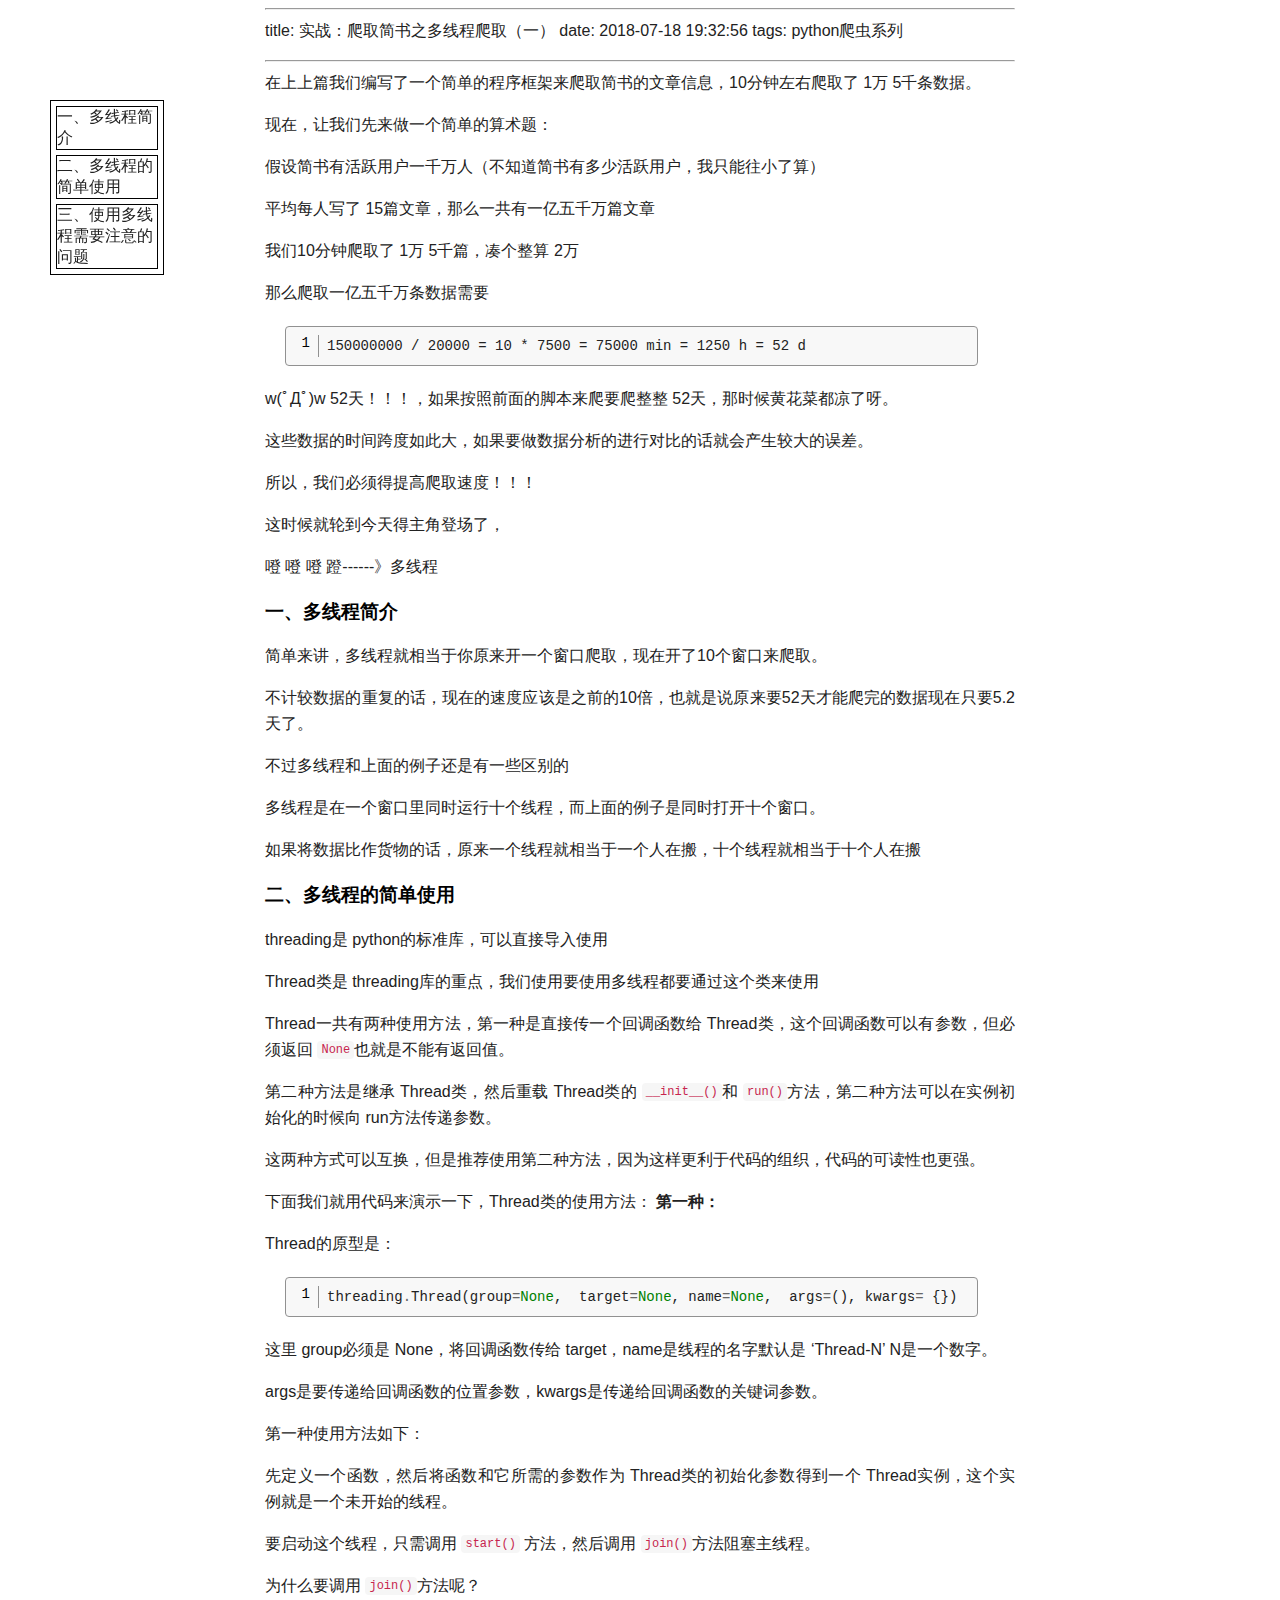
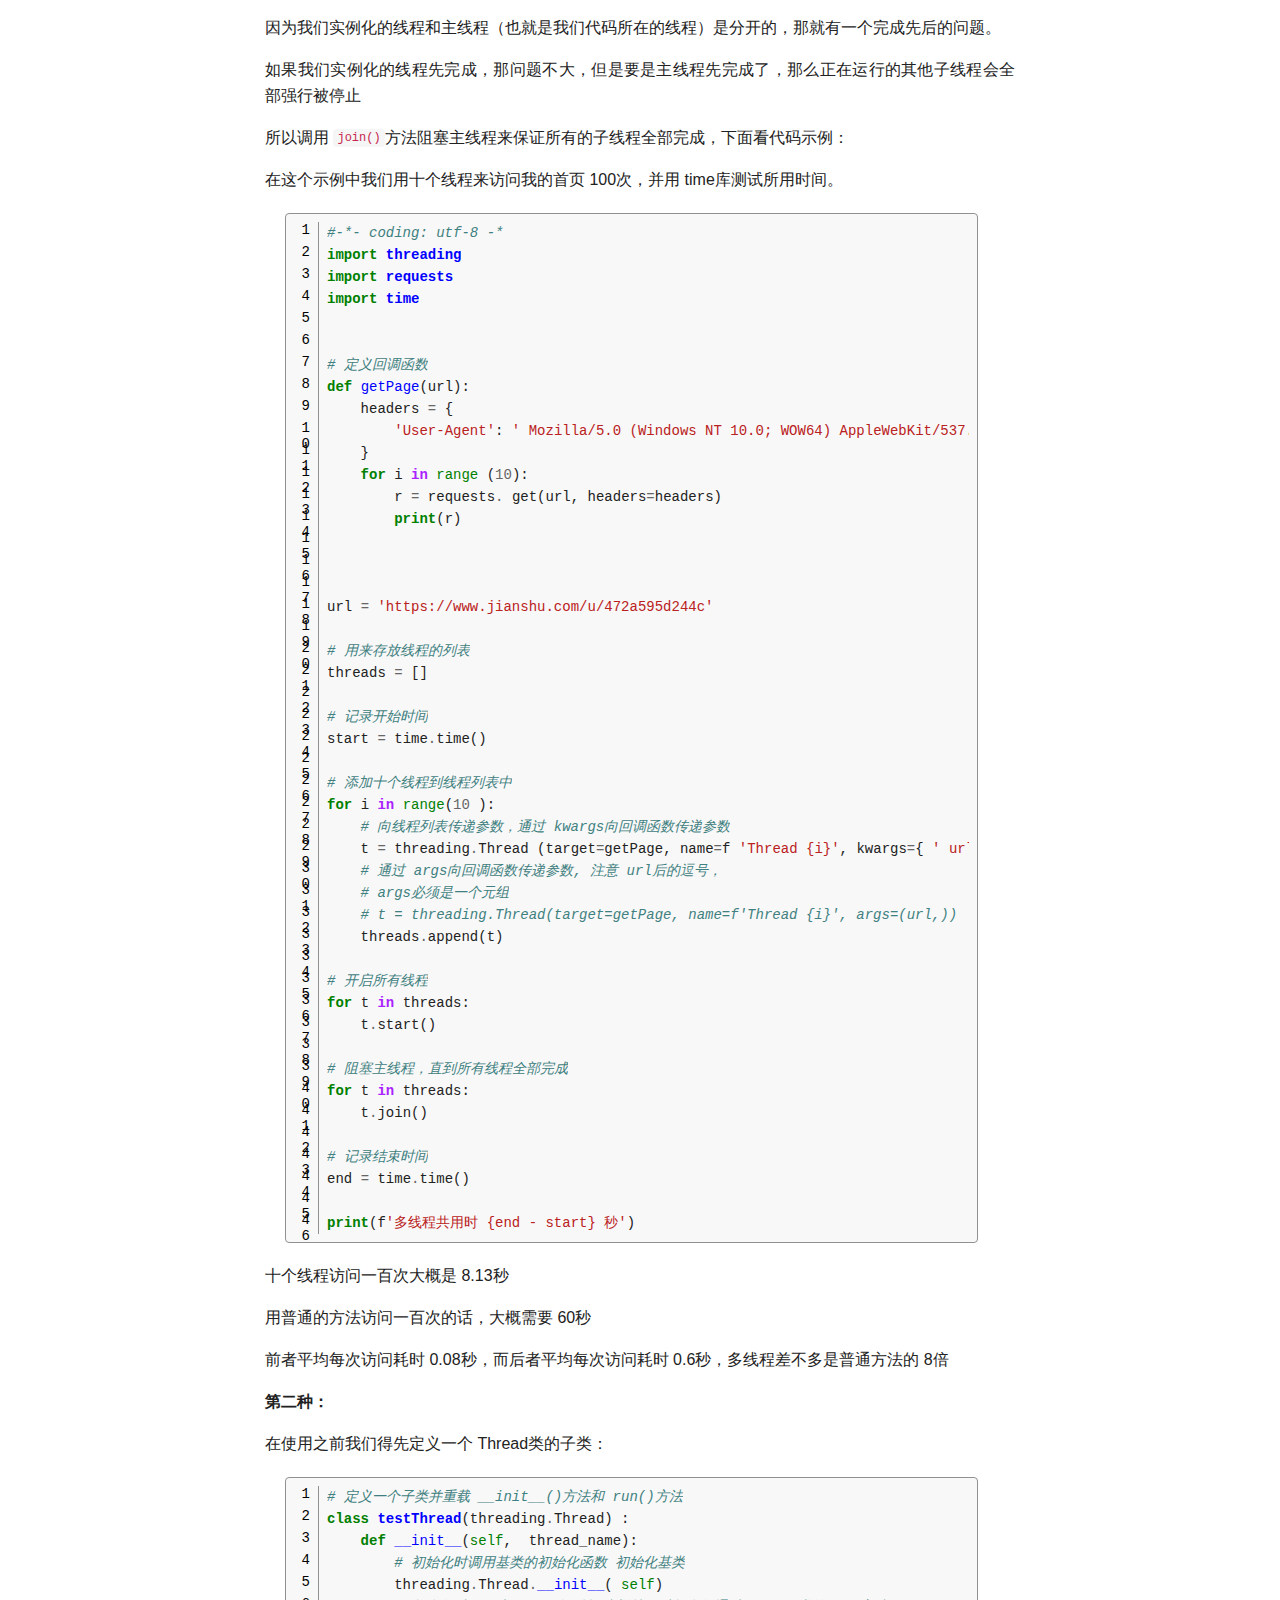
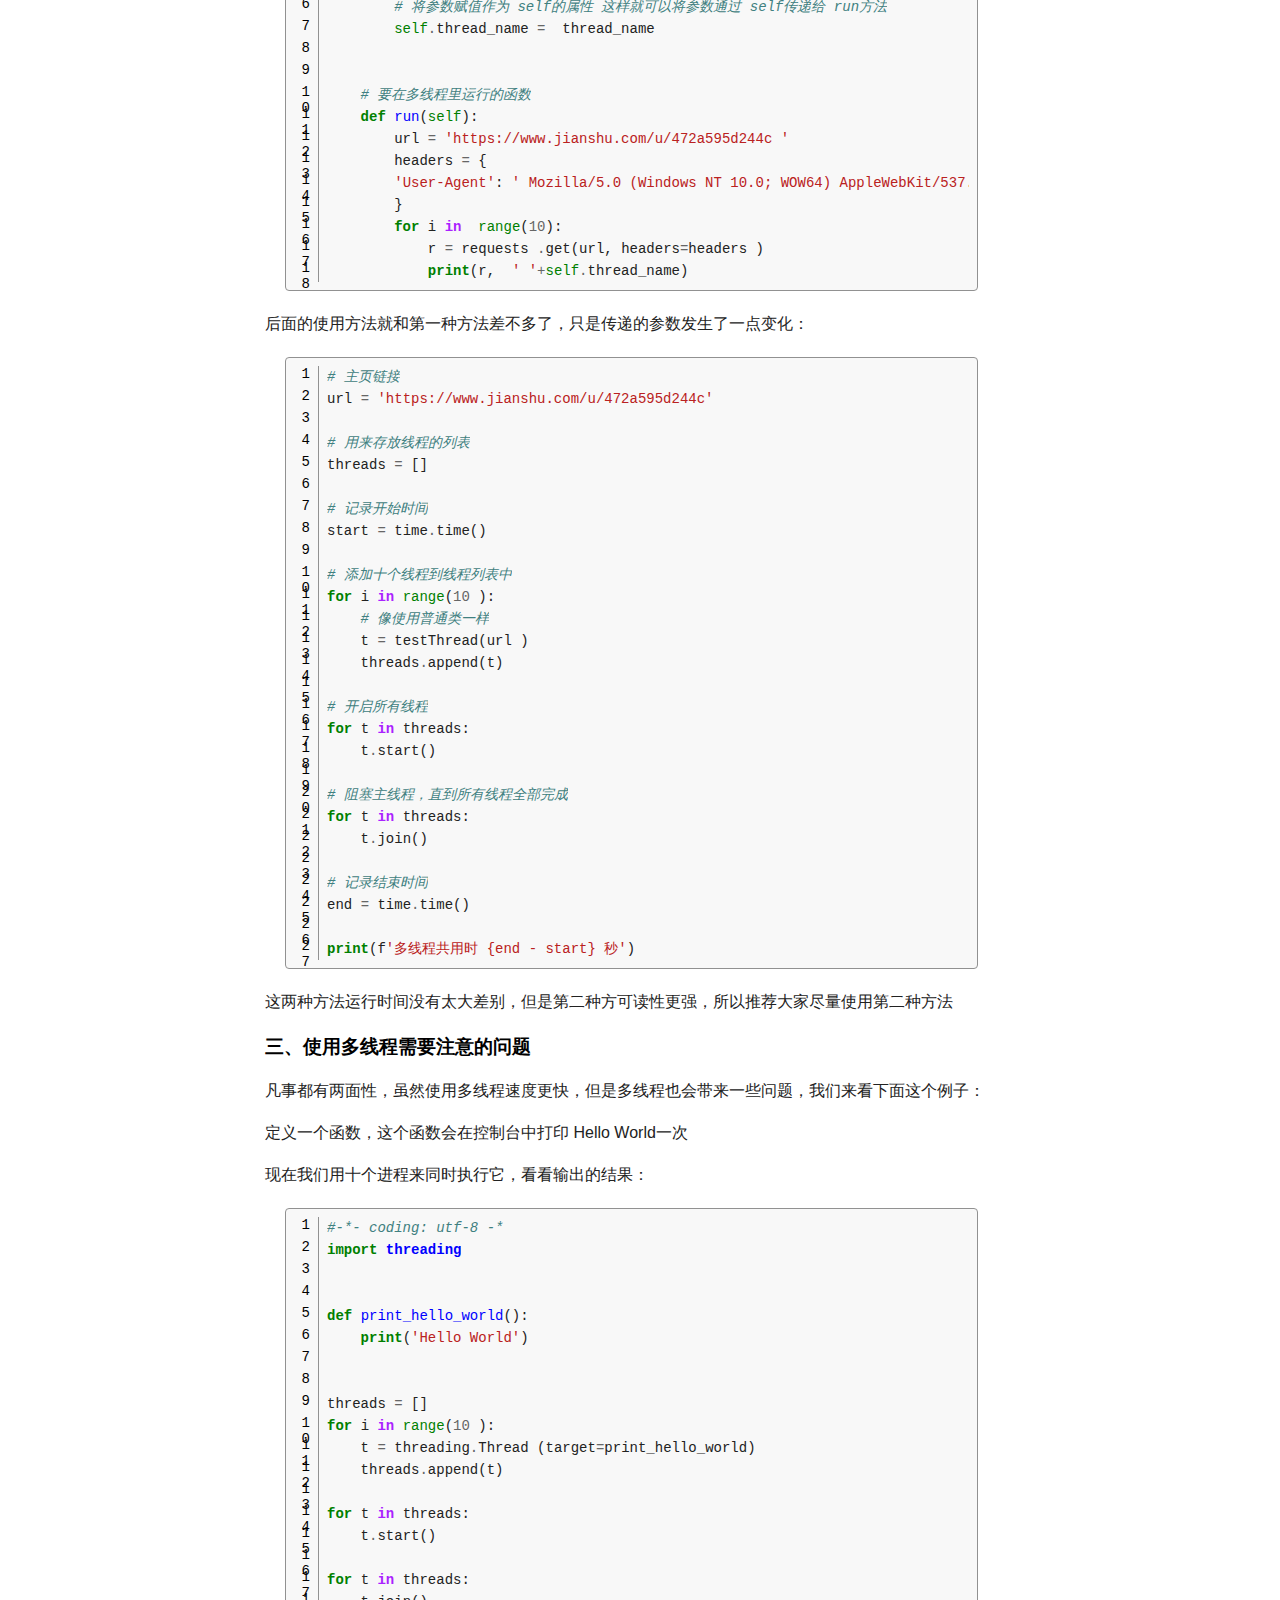
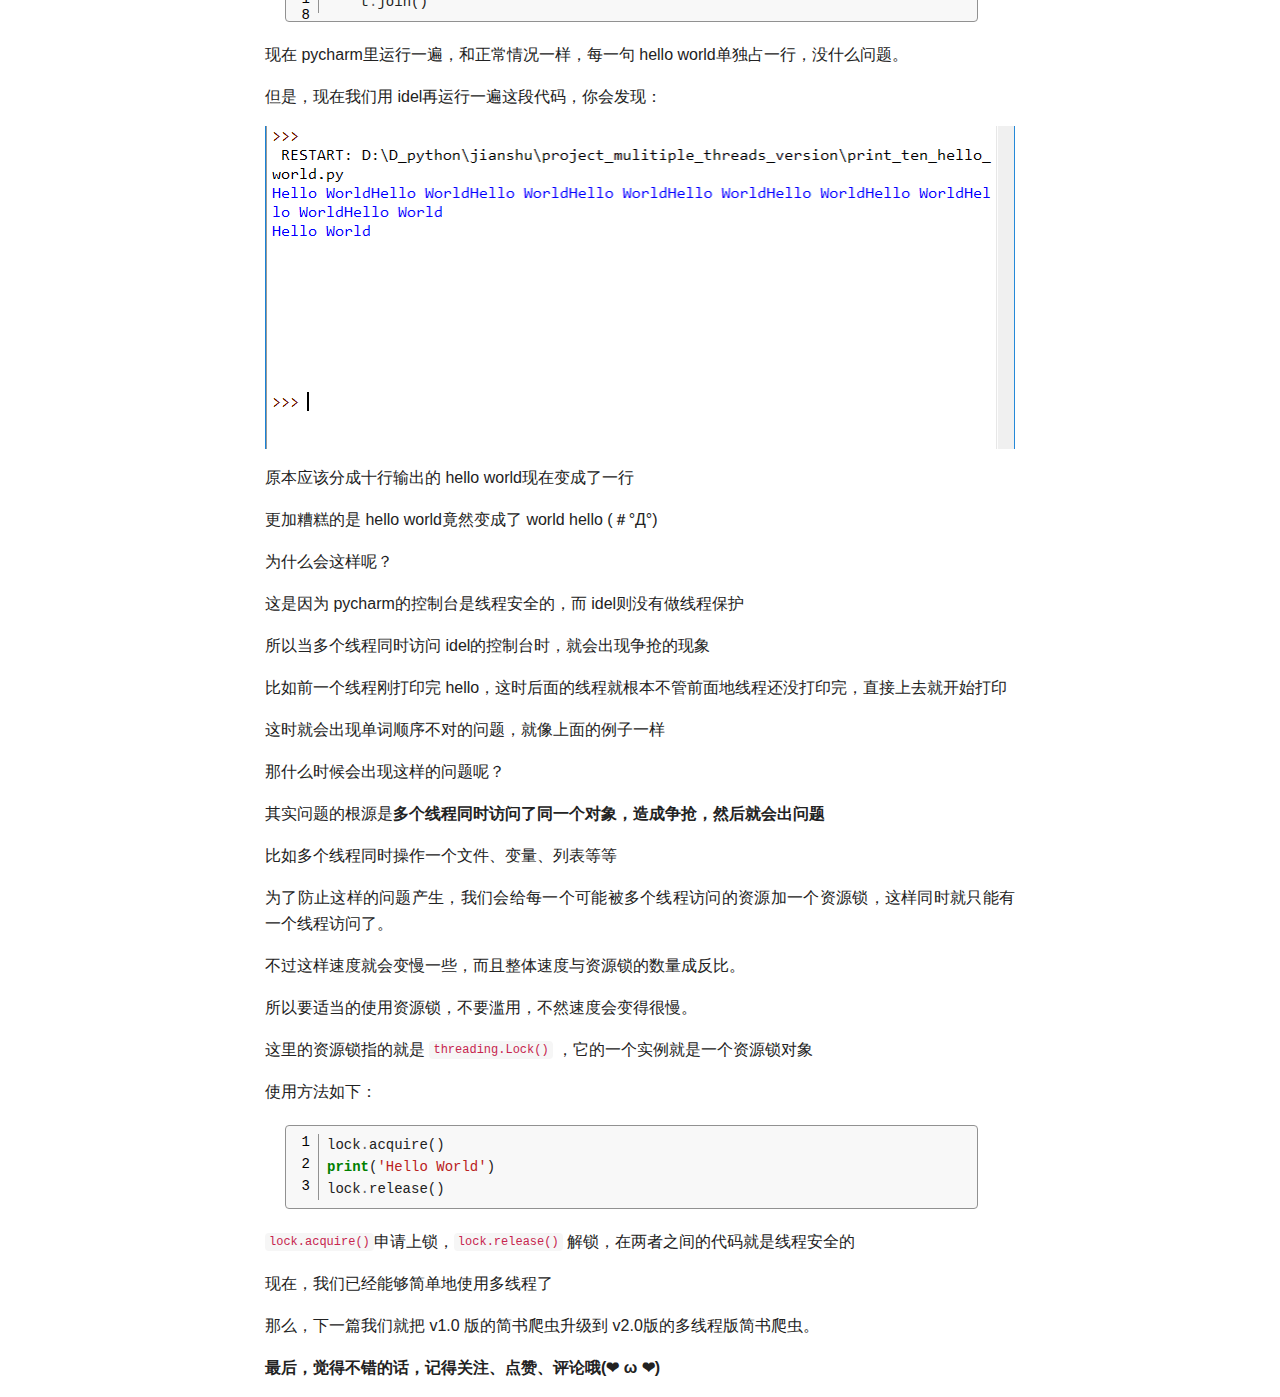
<file: myblog/static/myblog/html/Test Markdown.html>
<!DOCTYPE html>
<!-- saved from url=(0040)https://m.geebos.cn/myblog/test/markdown -->
<html lang="en">

<head>
    <meta http-equiv="Content-Type" content="text/html; charset=UTF-8">


    <meta http-equiv="X-UA-Compatible" content="IE=edge">
    <meta name="viewport" content="width=device-width, initial-scale=1, shrink-to-fit=no">
    <link rel="stylesheet" href="./Test Markdown_files/style.css">
    <link rel="stylesheet" href="style.css">
    <title>Test Markdown</title>

</head>

<body>


    <div class="container">



        <div id="container">
            <hr>
            <p>title: 实战：爬取简书之多线程爬取（一） date: 2018-07-18 19:32:56 tags: python爬虫系列</p>
            <hr>
            <p>在上上篇我们编写了一个简单的程序框架来爬取简书的文章信息，10分钟左右爬取了 1万 5千条数据。</p>
            <p>现在，让我们先来做一个简单的算术题：</p>
            <p>假设简书有活跃用户一千万人（不知道简书有多少活跃用户，我只能往小了算）</p>
            <p>平均每人写了 15篇文章，那么一共有一亿五千万篇文章</p>
            <p>我们10分钟爬取了 1万 5千篇，凑个整算 2万</p>
            <p>那么爬取一亿五千万条数据需要 </p>
            <div class="code">
                <ol class="num-container">
                    <div class="line-numbers">
                        <div class="line-num" data-line-num="1"></div>
                    </div>
                </ol>
                <ol class="code-container">
                    <li class="line">
                        <div class="highlight-code">
                            <div class="code-line"><span class="">150000000&nbsp;/&nbsp;20000&nbsp;=&nbsp;10&nbsp;*&nbsp;7500&nbsp;=&nbsp;75000&nbsp;min&nbsp;=&nbsp;1250&nbsp;h&nbsp;=&nbsp;52&nbsp;d</span></div>
                        </div>
                    </li>
                </ol>
                <div class="copy-btn" data-content="复制" style="display: none;"></div>
            </div>

            <p>w(ﾟДﾟ)w 52天！！！，如果按照前面的脚本来爬要爬整整 52天，那时候黄花菜都凉了呀。</p>
            <p>这些数据的时间跨度如此大，如果要做数据分析的进行对比的话就会产生较大的误差。</p>
            <p>所以，我们必须得提高爬取速度！！！</p>
            <p>这时候就轮到今天得主角登场了，</p>
            <p>噔 噔 噔 蹬------》多线程</p>
            <h3>一、多线程简介</h3>
            <p>简单来讲，多线程就相当于你原来开一个窗口爬取，现在开了10个窗口来爬取。</p>
            <p>不计较数据的重复的话，现在的速度应该是之前的10倍，也就是说原来要52天才能爬完的数据现在只要5.2天了。</p>
            <p>不过多线程和上面的例子还是有一些区别的</p>
            <p>多线程是在一个窗口里同时运行十个线程，而上面的例子是同时打开十个窗口。</p>
            <p>如果将数据比作货物的话，原来一个线程就相当于一个人在搬，十个线程就相当于十个人在搬</p>
            <h3>二、多线程的简单使用</h3>
            <p>threading是 python的标准库，可以直接导入使用</p>
            <p>Thread类是 threading库的重点，我们使用要使用多线程都要通过这个类来使用</p>
            <p>Thread一共有两种使用方法，第一种是直接传一个回调函数给 Thread类，这个回调函数可以有参数，但必须返回 <code>None</code>也就是不能有返回值。</p>
            <p>第二种方法是继承 Thread类，然后重载 Thread类的 <code>__init__()</code>和 <code>run()</code>方法，第二种方法可以在实例初始化的时候向 run方法传递参数。</p>
            <p>这两种方式可以互换，但是推荐使用第二种方法，因为这样更利于代码的组织，代码的可读性也更强。</p>
            <p>下面我们就用代码来演示一下，Thread类的使用方法：
                <strong>第一种：</strong></p>
            <p>Thread的原型是：</p>
            <div class="code">
                <ol class="num-container">
                    <div class="line-numbers">
                        <div class="line-num" data-line-num="1"></div>
                    </div>
                </ol>
                <ol class="code-container">
                    <li class="line">
                        <div class="highlight-code">
                            <div class="code-line"><span class="n">threading</span><span class="o">.</span><span class="n">Thread</span><span class="p">(</span><span class="n">group</span><span class="o">=</span><span class="bp">None</span><span class="p">,</span><span class="">&nbsp;</span>
                                <span class="n">target</span><span class="o">=</span><span class="bp">None</span><span class="p">,</span><span class="">&nbsp;</span><span class="n">name</span><span class="o">=</span><span class="bp">None</span><span class="p">,</span>
                                <span class="">&nbsp;</span><span class="n">args</span><span class="o">=</span><span class="p">(</span><span class="p">)</span><span class="p">,</span><span class="">&nbsp;</span><span class="n">kwargs</span><span class="o">=</span>
                                <span class="p">{</span><span class="p">}</span><span class="p">)</span></div>
                        </div>
                    </li>
                </ol>
                <div class="copy-btn" data-content="复制" style="display: none;"></div>
            </div>

            <p>这里 group必须是 None，将回调函数传给 target，name是线程的名字默认是 ‘Thread-N’ N是一个数字。</p>
            <p>args是要传递给回调函数的位置参数，kwargs是传递给回调函数的关键词参数。</p>
            <p>第一种使用方法如下：</p>
            <p>先定义一个函数，然后将函数和它所需的参数作为 Thread类的初始化参数得到一个 Thread实例，这个实例就是一个未开始的线程。</p>
            <p>要启动这个线程，只需调用 <code>start()</code> 方法，然后调用 <code>join()</code>方法阻塞主线程。</p>
            <p>为什么要调用 <code>join()</code>方法呢？</p>
            <p>因为我们实例化的线程和主线程（也就是我们代码所在的线程）是分开的，那就有一个完成先后的问题。</p>
            <p>如果我们实例化的线程先完成，那问题不大，但是要是主线程先完成了，那么正在运行的其他子线程会全部强行被停止</p>
            <p>所以调用 <code>join()</code>方法阻塞主线程来保证所有的子线程全部完成，下面看代码示例：</p>
            <p>在这个示例中我们用十个线程来访问我的首页 100次，并用 time库测试所用时间。</p>
            <div class="code">
                <ol class="num-container">
                    <div class="line-numbers">
                        <div class="line-num" data-line-num="1"></div>
                    </div>
                    <div class="line-numbers">
                        <div class="line-num" data-line-num="2"></div>
                    </div>
                    <div class="line-numbers">
                        <div class="line-num" data-line-num="3"></div>
                    </div>
                    <div class="line-numbers">
                        <div class="line-num" data-line-num="4"></div>
                    </div>
                    <div class="line-numbers">
                        <div class="line-num" data-line-num="5"></div>
                    </div>
                    <div class="line-numbers">
                        <div class="line-num" data-line-num="6"></div>
                    </div>
                    <div class="line-numbers">
                        <div class="line-num" data-line-num="7"></div>
                    </div>
                    <div class="line-numbers">
                        <div class="line-num" data-line-num="8"></div>
                    </div>
                    <div class="line-numbers">
                        <div class="line-num" data-line-num="9"></div>
                    </div>
                    <div class="line-numbers">
                        <div class="line-num" data-line-num="10"></div>
                    </div>
                    <div class="line-numbers">
                        <div class="line-num" data-line-num="11"></div>
                    </div>
                    <div class="line-numbers">
                        <div class="line-num" data-line-num="12"></div>
                    </div>
                    <div class="line-numbers">
                        <div class="line-num" data-line-num="13"></div>
                    </div>
                    <div class="line-numbers">
                        <div class="line-num" data-line-num="14"></div>
                    </div>
                    <div class="line-numbers">
                        <div class="line-num" data-line-num="15"></div>
                    </div>
                    <div class="line-numbers">
                        <div class="line-num" data-line-num="16"></div>
                    </div>
                    <div class="line-numbers">
                        <div class="line-num" data-line-num="17"></div>
                    </div>
                    <div class="line-numbers">
                        <div class="line-num" data-line-num="18"></div>
                    </div>
                    <div class="line-numbers">
                        <div class="line-num" data-line-num="19"></div>
                    </div>
                    <div class="line-numbers">
                        <div class="line-num" data-line-num="20"></div>
                    </div>
                    <div class="line-numbers">
                        <div class="line-num" data-line-num="21"></div>
                    </div>
                    <div class="line-numbers">
                        <div class="line-num" data-line-num="22"></div>
                    </div>
                    <div class="line-numbers">
                        <div class="line-num" data-line-num="23"></div>
                    </div>
                    <div class="line-numbers">
                        <div class="line-num" data-line-num="24"></div>
                    </div>
                    <div class="line-numbers">
                        <div class="line-num" data-line-num="25"></div>
                    </div>
                    <div class="line-numbers">
                        <div class="line-num" data-line-num="26"></div>
                    </div>
                    <div class="line-numbers">
                        <div class="line-num" data-line-num="27"></div>
                    </div>
                    <div class="line-numbers">
                        <div class="line-num" data-line-num="28"></div>
                    </div>
                    <div class="line-numbers">
                        <div class="line-num" data-line-num="29"></div>
                    </div>
                    <div class="line-numbers">
                        <div class="line-num" data-line-num="30"></div>
                    </div>
                    <div class="line-numbers">
                        <div class="line-num" data-line-num="31"></div>
                    </div>
                    <div class="line-numbers">
                        <div class="line-num" data-line-num="32"></div>
                    </div>
                    <div class="line-numbers">
                        <div class="line-num" data-line-num="33"></div>
                    </div>
                    <div class="line-numbers">
                        <div class="line-num" data-line-num="34"></div>
                    </div>
                    <div class="line-numbers">
                        <div class="line-num" data-line-num="35"></div>
                    </div>
                    <div class="line-numbers">
                        <div class="line-num" data-line-num="36"></div>
                    </div>
                    <div class="line-numbers">
                        <div class="line-num" data-line-num="37"></div>
                    </div>
                    <div class="line-numbers">
                        <div class="line-num" data-line-num="38"></div>
                    </div>
                    <div class="line-numbers">
                        <div class="line-num" data-line-num="39"></div>
                    </div>
                    <div class="line-numbers">
                        <div class="line-num" data-line-num="40"></div>
                    </div>
                    <div class="line-numbers">
                        <div class="line-num" data-line-num="41"></div>
                    </div>
                    <div class="line-numbers">
                        <div class="line-num" data-line-num="42"></div>
                    </div>
                    <div class="line-numbers">
                        <div class="line-num" data-line-num="43"></div>
                    </div>
                    <div class="line-numbers">
                        <div class="line-num" data-line-num="44"></div>
                    </div>
                    <div class="line-numbers">
                        <div class="line-num" data-line-num="45"></div>
                    </div>
                    <div class="line-numbers">
                        <div class="line-num" data-line-num="46"></div>
                    </div>
                </ol>
                <ol class="code-container">
                    <li class="line">
                        <div class="highlight-code">
                            <div class="code-line"><span class="c1">#-*-&nbsp;coding:&nbsp;utf-8&nbsp;-*</span></div>
                        </div>
                    </li>
                    <li class="line">
                        <div class="highlight-code">
                            <div class="code-line"><span class="kn">import</span><span class="">&nbsp;</span><span class="nn">threading</span></div>
                        </div>
                    </li>
                    <li class="line">
                        <div class="highlight-code">
                            <div class="code-line"><span class="kn">import</span><span class="">&nbsp;</span><span class="nn">requests</span></div>
                        </div>
                    </li>
                    <li class="line">
                        <div class="highlight-code">
                            <div class="code-line"><span class="kn">import</span><span class="">&nbsp;</span><span class="nn">time</span></div>
                        </div>
                    </li>
                    <li class="line">
                        <div class="highlight-code">
                            <div class="code-line"></div>
                        </div>
                    </li>
                    <li class="line">
                        <div class="highlight-code">
                            <div class="code-line"></div>
                        </div>
                    </li>
                    <li class="line">
                        <div class="highlight-code">
                            <div class="code-line"><span class="c1">#&nbsp;定义回调函数</span></div>
                        </div>
                    </li>
                    <li class="line">
                        <div class="highlight-code">
                            <div class="code-line"><span class="k">def</span><span class="">&nbsp;</span><span class="nf">getPage</span><span class="p">(</span><span class="n">url</span><span class="p">)</span><span class="p">:</span></div>
                        </div>
                    </li>
                    <li class="line">
                        <div class="highlight-code">
                            <div class="code-line"><span class="">&nbsp;&nbsp;&nbsp;&nbsp;</span><span class="n">headers</span><span class="">&nbsp;</span><span class="o">=</span><span class="">&nbsp;</span><span class="p">{</span></div>
                        </div>
                    </li>
                    <li class="line">
                        <div class="highlight-code">
                            <div class="code-line"><span class="">&nbsp;&nbsp;&nbsp;&nbsp;&nbsp;&nbsp;&nbsp;&nbsp;</span><span class="s1">'</span><span class="s1">User-Agent</span><span class="s1">'</span><span class="p">:</span><span class="">&nbsp;</span><span class="s1">'</span>
                                <span class="s1">Mozilla/5.0&nbsp;(Windows&nbsp;NT&nbsp;10.0;&nbsp;WOW64)&nbsp;AppleWebKit/537.36&nbsp;(KHTML,&nbsp;like&nbsp;Gecko)&nbsp;Chrome/66.0.3359.117&nbsp;Safari/537.36</span><span class="s1">'</span></div>
                        </div>
                    </li>
                    <li class="line">
                        <div class="highlight-code">
                            <div class="code-line"><span class="">&nbsp;&nbsp;&nbsp;&nbsp;</span><span class="p">}</span></div>
                        </div>
                    </li>
                    <li class="line">
                        <div class="highlight-code">
                            <div class="code-line"><span class="">&nbsp;&nbsp;&nbsp;&nbsp;</span><span class="k">for</span><span class="">&nbsp;</span><span class="n">i</span><span class="">&nbsp;</span><span class="ow">in</span><span class="">&nbsp;</span><span class="nb">range</span>
                                <span class="p">(</span><span class="mi">10</span><span class="p">)</span><span class="p">:</span></div>
                        </div>
                    </li>
                    <li class="line">
                        <div class="highlight-code">
                            <div class="code-line"><span class="">&nbsp;&nbsp;&nbsp;&nbsp;&nbsp;&nbsp;&nbsp;&nbsp;</span><span class="n">r</span><span class="">&nbsp;</span><span class="o">=</span><span class="">&nbsp;</span><span class="n">requests</span><span class="o">.</span>
                                <span class="n">get</span><span class="p">(</span><span class="n">url</span><span class="p">,</span><span class="">&nbsp;</span><span class="n">headers</span><span class="o">=</span><span class="n">headers</span><span class="p">)</span></div>
                        </div>
                    </li>
                    <li class="line">
                        <div class="highlight-code">
                            <div class="code-line"><span class="">&nbsp;&nbsp;&nbsp;&nbsp;&nbsp;&nbsp;&nbsp;&nbsp;</span><span class="k">print</span><span class="p">(</span><span class="n">r</span><span class="p">)</span></div>
                        </div>
                    </li>
                    <li class="line">
                        <div class="highlight-code">
                            <div class="code-line"></div>
                        </div>
                    </li>
                    <li class="line">
                        <div class="highlight-code">
                            <div class="code-line"></div>
                        </div>
                    </li>
                    <li class="line">
                        <div class="highlight-code">
                            <div class="code-line"></div>
                        </div>
                    </li>
                    <li class="line">
                        <div class="highlight-code">
                            <div class="code-line"><span class="n">url</span><span class="">&nbsp;</span><span class="o">=</span><span class="">&nbsp;</span><span class="s1">'</span><span class="s1">https://www.jianshu.com/u/472a595d244c</span><span class="s1">'</span></div>
                        </div>
                    </li>
                    <li class="line">
                        <div class="highlight-code">
                            <div class="code-line"></div>
                        </div>
                    </li>
                    <li class="line">
                        <div class="highlight-code">
                            <div class="code-line"><span class="c1">#&nbsp;用来存放线程的列表</span></div>
                        </div>
                    </li>
                    <li class="line">
                        <div class="highlight-code">
                            <div class="code-line"><span class="n">threads</span><span class="">&nbsp;</span><span class="o">=</span><span class="">&nbsp;</span><span class="p">[</span><span class="p">]</span></div>
                        </div>
                    </li>
                    <li class="line">
                        <div class="highlight-code">
                            <div class="code-line"></div>
                        </div>
                    </li>
                    <li class="line">
                        <div class="highlight-code">
                            <div class="code-line"><span class="c1">#&nbsp;记录开始时间</span></div>
                        </div>
                    </li>
                    <li class="line">
                        <div class="highlight-code">
                            <div class="code-line"><span class="n">start</span><span class="">&nbsp;</span><span class="o">=</span><span class="">&nbsp;</span><span class="n">time</span><span class="o">.</span><span class="n">time</span><span class="p">(</span><span class="p">)</span></div>
                        </div>
                    </li>
                    <li class="line">
                        <div class="highlight-code">
                            <div class="code-line"></div>
                        </div>
                    </li>
                    <li class="line">
                        <div class="highlight-code">
                            <div class="code-line"><span class="c1">#&nbsp;添加十个线程到线程列表中</span></div>
                        </div>
                    </li>
                    <li class="line">
                        <div class="highlight-code">
                            <div class="code-line"><span class="k">for</span><span class="">&nbsp;</span><span class="n">i</span><span class="">&nbsp;</span><span class="ow">in</span><span class="">&nbsp;</span><span class="nb">range</span><span class="p">(</span><span class="mi">10</span>
                                <span class="p">)</span><span class="p">:</span></div>
                        </div>
                    </li>
                    <li class="line">
                        <div class="highlight-code">
                            <div class="code-line"><span class="">&nbsp;&nbsp;&nbsp;&nbsp;</span><span class="c1">#&nbsp;向线程列表传递参数，通过&nbsp;kwargs向回调函数传递参数</span></div>
                        </div>
                    </li>
                    <li class="line">
                        <div class="highlight-code">
                            <div class="code-line"><span class="">&nbsp;&nbsp;&nbsp;&nbsp;</span><span class="n">t</span><span class="">&nbsp;</span><span class="o">=</span><span class="">&nbsp;</span><span class="n">threading</span><span class="o">.</span><span class="n">Thread</span>
                                <span class="p">(</span><span class="n">target</span><span class="o">=</span><span class="n">getPage</span><span class="p">,</span><span class="">&nbsp;</span><span class="n">name</span><span class="o">=</span><span class="n">f</span>
                                <span class="s1">'</span><span class="s1">Thread&nbsp;{i}</span><span class="s1">'</span><span class="p">,</span><span class="">&nbsp;</span><span class="n">kwargs</span><span class="o">=</span><span class="p">{</span>
                                <span class="s1">'</span>
                                <span class="s1">url</span><span class="s1">'</span><span class="p">:</span><span class="n">url</span><span class="p">}</span><span class="p">)</span></div>
                        </div>
                    </li>
                    <li class="line">
                        <div class="highlight-code">
                            <div class="code-line"><span class="">&nbsp;&nbsp;&nbsp;&nbsp;</span><span class="c1">#&nbsp;通过&nbsp;args向回调函数传递参数,&nbsp;注意&nbsp;url后的逗号，</span></div>
                        </div>
                    </li>
                    <li class="line">
                        <div class="highlight-code">
                            <div class="code-line"><span class="">&nbsp;&nbsp;&nbsp;&nbsp;</span><span class="c1">#&nbsp;args必须是一个元组</span></div>
                        </div>
                    </li>
                    <li class="line">
                        <div class="highlight-code">
                            <div class="code-line"><span class="">&nbsp;&nbsp;&nbsp;&nbsp;</span><span class="c1">#&nbsp;t&nbsp;=&nbsp;threading.Thread(target=getPage,&nbsp;name=f'Thread&nbsp;{i}',&nbsp;args=(url,))</span></div>
                        </div>
                    </li>
                    <li class="line">
                        <div class="highlight-code">
                            <div class="code-line"><span class="">&nbsp;&nbsp;&nbsp;&nbsp;</span><span class="n">threads</span><span class="o">.</span><span class="n">append</span><span class="p">(</span><span class="n">t</span><span class="p">)</span></div>
                        </div>
                    </li>
                    <li class="line">
                        <div class="highlight-code">
                            <div class="code-line"></div>
                        </div>
                    </li>
                    <li class="line">
                        <div class="highlight-code">
                            <div class="code-line"><span class="c1">#&nbsp;开启所有线程</span></div>
                        </div>
                    </li>
                    <li class="line">
                        <div class="highlight-code">
                            <div class="code-line"><span class="k">for</span><span class="">&nbsp;</span><span class="n">t</span><span class="">&nbsp;</span><span class="ow">in</span><span class="">&nbsp;</span><span class="n">threads</span><span class="p">:</span></div>
                        </div>
                    </li>
                    <li class="line">
                        <div class="highlight-code">
                            <div class="code-line"><span class="">&nbsp;&nbsp;&nbsp;&nbsp;</span><span class="n">t</span><span class="o">.</span><span class="n">start</span><span class="p">(</span><span class="p">)</span></div>
                        </div>
                    </li>
                    <li class="line">
                        <div class="highlight-code">
                            <div class="code-line"></div>
                        </div>
                    </li>
                    <li class="line">
                        <div class="highlight-code">
                            <div class="code-line"><span class="c1">#&nbsp;阻塞主线程，直到所有线程全部完成</span></div>
                        </div>
                    </li>
                    <li class="line">
                        <div class="highlight-code">
                            <div class="code-line"><span class="k">for</span><span class="">&nbsp;</span><span class="n">t</span><span class="">&nbsp;</span><span class="ow">in</span><span class="">&nbsp;</span><span class="n">threads</span><span class="p">:</span></div>
                        </div>
                    </li>
                    <li class="line">
                        <div class="highlight-code">
                            <div class="code-line"><span class="">&nbsp;&nbsp;&nbsp;&nbsp;</span><span class="n">t</span><span class="o">.</span><span class="n">join</span><span class="p">(</span><span class="p">)</span></div>
                        </div>
                    </li>
                    <li class="line">
                        <div class="highlight-code">
                            <div class="code-line"></div>
                        </div>
                    </li>
                    <li class="line">
                        <div class="highlight-code">
                            <div class="code-line"><span class="c1">#&nbsp;记录结束时间</span></div>
                        </div>
                    </li>
                    <li class="line">
                        <div class="highlight-code">
                            <div class="code-line"><span class="n">end</span><span class="">&nbsp;</span><span class="o">=</span><span class="">&nbsp;</span><span class="n">time</span><span class="o">.</span><span class="n">time</span><span class="p">(</span><span class="p">)</span></div>
                        </div>
                    </li>
                    <li class="line">
                        <div class="highlight-code">
                            <div class="code-line"></div>
                        </div>
                    </li>
                    <li class="line">
                        <div class="highlight-code">
                            <div class="code-line"><span class="k">print</span><span class="p">(</span><span class="n">f</span><span class="s1">'</span><span class="s1">多线程共用时&nbsp;{end&nbsp;-&nbsp;start}&nbsp;秒</span><span class="s1">'</span><span class="p">)</span></div>
                        </div>
                    </li>
                </ol>
                <div class="copy-btn" data-content="复制" style="display: none;"></div>
            </div>

            <p>十个线程访问一百次大概是 8.13秒</p>
            <p>用普通的方法访问一百次的话，大概需要 60秒</p>
            <p>前者平均每次访问耗时 0.08秒，而后者平均每次访问耗时 0.6秒，多线程差不多是普通方法的 8倍</p>
            <p><strong>第二种：</strong></p>
            <p>在使用之前我们得先定义一个 Thread类的子类：</p>
            <div class="code">
                <ol class="num-container">
                    <div class="line-numbers">
                        <div class="line-num" data-line-num="1"></div>
                    </div>
                    <div class="line-numbers">
                        <div class="line-num" data-line-num="2"></div>
                    </div>
                    <div class="line-numbers">
                        <div class="line-num" data-line-num="3"></div>
                    </div>
                    <div class="line-numbers">
                        <div class="line-num" data-line-num="4"></div>
                    </div>
                    <div class="line-numbers">
                        <div class="line-num" data-line-num="5"></div>
                    </div>
                    <div class="line-numbers">
                        <div class="line-num" data-line-num="6"></div>
                    </div>
                    <div class="line-numbers">
                        <div class="line-num" data-line-num="7"></div>
                    </div>
                    <div class="line-numbers">
                        <div class="line-num" data-line-num="8"></div>
                    </div>
                    <div class="line-numbers">
                        <div class="line-num" data-line-num="9"></div>
                    </div>
                    <div class="line-numbers">
                        <div class="line-num" data-line-num="10"></div>
                    </div>
                    <div class="line-numbers">
                        <div class="line-num" data-line-num="11"></div>
                    </div>
                    <div class="line-numbers">
                        <div class="line-num" data-line-num="12"></div>
                    </div>
                    <div class="line-numbers">
                        <div class="line-num" data-line-num="13"></div>
                    </div>
                    <div class="line-numbers">
                        <div class="line-num" data-line-num="14"></div>
                    </div>
                    <div class="line-numbers">
                        <div class="line-num" data-line-num="15"></div>
                    </div>
                    <div class="line-numbers">
                        <div class="line-num" data-line-num="16"></div>
                    </div>
                    <div class="line-numbers">
                        <div class="line-num" data-line-num="17"></div>
                    </div>
                    <div class="line-numbers">
                        <div class="line-num" data-line-num="18"></div>
                    </div>
                </ol>
                <ol class="code-container">
                    <li class="line">
                        <div class="highlight-code">
                            <div class="code-line"><span class="c1">#&nbsp;定义一个子类并重载&nbsp;__init__()方法和&nbsp;run()方法</span></div>
                        </div>
                    </li>
                    <li class="line">
                        <div class="highlight-code">
                            <div class="code-line"><span class="k">class</span><span class="">&nbsp;</span><span class="nc">testThread</span><span class="p">(</span><span class="n">threading</span><span class="o">.</span><span class="n">Thread</span><span class="p">)</span>
                                <span class="p">:</span>
                            </div>
                        </div>
                    </li>
                    <li class="line">
                        <div class="highlight-code">
                            <div class="code-line"><span class="">&nbsp;&nbsp;&nbsp;&nbsp;</span><span class="k">def</span><span class="">&nbsp;</span><span class="fm">__init__</span><span class="p">(</span><span class="bp">self</span><span class="p">,</span><span class="">&nbsp;</span>
                                <span class="n">thread_name</span><span class="p">)</span><span class="p">:</span></div>
                        </div>
                    </li>
                    <li class="line">
                        <div class="highlight-code">
                            <div class="code-line"><span class="">&nbsp;&nbsp;&nbsp;&nbsp;&nbsp;&nbsp;&nbsp;&nbsp;</span><span class="c1">#&nbsp;初始化时调用基类的初始化函数&nbsp;初始化基类</span></div>
                        </div>
                    </li>
                    <li class="line">
                        <div class="highlight-code">
                            <div class="code-line"><span class="">&nbsp;&nbsp;&nbsp;&nbsp;&nbsp;&nbsp;&nbsp;&nbsp;</span><span class="n">threading</span><span class="o">.</span><span class="n">Thread</span><span class="o">.</span><span class="fm">__init__</span><span class="p">(</span>
                                <span class="bp">self</span><span class="p">)</span></div>
                        </div>
                    </li>
                    <li class="line">
                        <div class="highlight-code">
                            <div class="code-line"><span class="">&nbsp;&nbsp;&nbsp;&nbsp;&nbsp;&nbsp;&nbsp;&nbsp;</span><span class="c1">#&nbsp;将参数赋值作为&nbsp;self的属性&nbsp;这样就可以将参数通过&nbsp;self传递给&nbsp;run方法</span></div>
                        </div>
                    </li>
                    <li class="line">
                        <div class="highlight-code">
                            <div class="code-line"><span class="">&nbsp;&nbsp;&nbsp;&nbsp;&nbsp;&nbsp;&nbsp;&nbsp;</span><span class="bp">self</span><span class="o">.</span><span class="n">thread_name</span><span class="">&nbsp;</span><span class="o">=</span><span class="">&nbsp;</span>
                                <span class="n">thread_name</span>
                            </div>
                        </div>
                    </li>
                    <li class="line">
                        <div class="highlight-code">
                            <div class="code-line"></div>
                        </div>
                    </li>
                    <li class="line">
                        <div class="highlight-code">
                            <div class="code-line"></div>
                        </div>
                    </li>
                    <li class="line">
                        <div class="highlight-code">
                            <div class="code-line"><span class="">&nbsp;&nbsp;&nbsp;&nbsp;</span><span class="c1">#&nbsp;要在多线程里运行的函数</span></div>
                        </div>
                    </li>
                    <li class="line">
                        <div class="highlight-code">
                            <div class="code-line"><span class="">&nbsp;&nbsp;&nbsp;&nbsp;</span><span class="k">def</span><span class="">&nbsp;</span><span class="nf">run</span><span class="p">(</span><span class="bp">self</span><span class="p">)</span><span class="p">:</span></div>
                        </div>
                    </li>
                    <li class="line">
                        <div class="highlight-code">
                            <div class="code-line"><span class="">&nbsp;&nbsp;&nbsp;&nbsp;&nbsp;&nbsp;&nbsp;&nbsp;</span><span class="n">url</span><span class="">&nbsp;</span><span class="o">=</span><span class="">&nbsp;</span><span class="s1">'</span><span class="s1">https://www.jianshu.com/u/472a595d244c</span>
                                <span class="s1">'</span>
                            </div>
                        </div>
                    </li>
                    <li class="line">
                        <div class="highlight-code">
                            <div class="code-line"><span class="">&nbsp;&nbsp;&nbsp;&nbsp;&nbsp;&nbsp;&nbsp;&nbsp;</span><span class="n">headers</span><span class="">&nbsp;</span><span class="o">=</span><span class="">&nbsp;</span><span class="p">{</span></div>
                        </div>
                    </li>
                    <li class="line">
                        <div class="highlight-code">
                            <div class="code-line"><span class="">&nbsp;&nbsp;&nbsp;&nbsp;&nbsp;&nbsp;&nbsp;&nbsp;</span><span class="s1">'</span><span class="s1">User-Agent</span><span class="s1">'</span><span class="p">:</span><span class="">&nbsp;</span><span class="s1">'</span>
                                <span class="s1">Mozilla/5.0&nbsp;(Windows&nbsp;NT&nbsp;10.0;&nbsp;WOW64)&nbsp;AppleWebKit/537.36&nbsp;(KHTML,&nbsp;like&nbsp;Gecko)&nbsp;Chrome/66.0.3359.117&nbsp;Safari/537.36</span><span class="s1">'</span></div>
                        </div>
                    </li>
                    <li class="line">
                        <div class="highlight-code">
                            <div class="code-line"><span class="">&nbsp;&nbsp;&nbsp;&nbsp;&nbsp;&nbsp;&nbsp;&nbsp;</span><span class="p">}</span></div>
                        </div>
                    </li>
                    <li class="line">
                        <div class="highlight-code">
                            <div class="code-line"><span class="">&nbsp;&nbsp;&nbsp;&nbsp;&nbsp;&nbsp;&nbsp;&nbsp;</span><span class="k">for</span><span class="">&nbsp;</span><span class="n">i</span><span class="">&nbsp;</span><span class="ow">in</span><span class="">&nbsp;</span>
                                <span class="nb">range</span><span class="p">(</span><span class="mi">10</span><span class="p">)</span><span class="p">:</span></div>
                        </div>
                    </li>
                    <li class="line">
                        <div class="highlight-code">
                            <div class="code-line"><span class="">&nbsp;&nbsp;&nbsp;&nbsp;&nbsp;&nbsp;&nbsp;&nbsp;&nbsp;&nbsp;&nbsp;&nbsp;</span><span class="n">r</span><span class="">&nbsp;</span><span class="o">=</span><span class="">&nbsp;</span><span class="n">requests</span>
                                <span class="o">.</span><span class="n">get</span><span class="p">(</span><span class="n">url</span><span class="p">,</span><span class="">&nbsp;</span><span class="n">headers</span><span class="o">=</span><span class="n">headers</span>
                                <span class="p">)</span>
                            </div>
                        </div>
                    </li>
                    <li class="line">
                        <div class="highlight-code">
                            <div class="code-line"><span class="">&nbsp;&nbsp;&nbsp;&nbsp;&nbsp;&nbsp;&nbsp;&nbsp;&nbsp;&nbsp;&nbsp;&nbsp;</span><span class="k">print</span><span class="p">(</span><span class="n">r</span><span class="p">,</span><span class="">&nbsp;</span>
                                <span class="s1">'</span><span class="s1">&nbsp;</span><span class="s1">'</span><span class="o">+</span><span class="bp">self</span><span class="o">.</span><span class="n">thread_name</span><span class="p">)</span></div>
                        </div>
                    </li>
                </ol>
                <div class="copy-btn" data-content="复制" style="display: none;"></div>
            </div>

            <p>后面的使用方法就和第一种方法差不多了，只是传递的参数发生了一点变化：</p>
            <div class="code">
                <ol class="num-container">
                    <div class="line-numbers">
                        <div class="line-num" data-line-num="1"></div>
                    </div>
                    <div class="line-numbers">
                        <div class="line-num" data-line-num="2"></div>
                    </div>
                    <div class="line-numbers">
                        <div class="line-num" data-line-num="3"></div>
                    </div>
                    <div class="line-numbers">
                        <div class="line-num" data-line-num="4"></div>
                    </div>
                    <div class="line-numbers">
                        <div class="line-num" data-line-num="5"></div>
                    </div>
                    <div class="line-numbers">
                        <div class="line-num" data-line-num="6"></div>
                    </div>
                    <div class="line-numbers">
                        <div class="line-num" data-line-num="7"></div>
                    </div>
                    <div class="line-numbers">
                        <div class="line-num" data-line-num="8"></div>
                    </div>
                    <div class="line-numbers">
                        <div class="line-num" data-line-num="9"></div>
                    </div>
                    <div class="line-numbers">
                        <div class="line-num" data-line-num="10"></div>
                    </div>
                    <div class="line-numbers">
                        <div class="line-num" data-line-num="11"></div>
                    </div>
                    <div class="line-numbers">
                        <div class="line-num" data-line-num="12"></div>
                    </div>
                    <div class="line-numbers">
                        <div class="line-num" data-line-num="13"></div>
                    </div>
                    <div class="line-numbers">
                        <div class="line-num" data-line-num="14"></div>
                    </div>
                    <div class="line-numbers">
                        <div class="line-num" data-line-num="15"></div>
                    </div>
                    <div class="line-numbers">
                        <div class="line-num" data-line-num="16"></div>
                    </div>
                    <div class="line-numbers">
                        <div class="line-num" data-line-num="17"></div>
                    </div>
                    <div class="line-numbers">
                        <div class="line-num" data-line-num="18"></div>
                    </div>
                    <div class="line-numbers">
                        <div class="line-num" data-line-num="19"></div>
                    </div>
                    <div class="line-numbers">
                        <div class="line-num" data-line-num="20"></div>
                    </div>
                    <div class="line-numbers">
                        <div class="line-num" data-line-num="21"></div>
                    </div>
                    <div class="line-numbers">
                        <div class="line-num" data-line-num="22"></div>
                    </div>
                    <div class="line-numbers">
                        <div class="line-num" data-line-num="23"></div>
                    </div>
                    <div class="line-numbers">
                        <div class="line-num" data-line-num="24"></div>
                    </div>
                    <div class="line-numbers">
                        <div class="line-num" data-line-num="25"></div>
                    </div>
                    <div class="line-numbers">
                        <div class="line-num" data-line-num="26"></div>
                    </div>
                    <div class="line-numbers">
                        <div class="line-num" data-line-num="27"></div>
                    </div>
                </ol>
                <ol class="code-container">
                    <li class="line">
                        <div class="highlight-code">
                            <div class="code-line"><span class="c1">#&nbsp;主页链接</span></div>
                        </div>
                    </li>
                    <li class="line">
                        <div class="highlight-code">
                            <div class="code-line"><span class="n">url</span><span class="">&nbsp;</span><span class="o">=</span><span class="">&nbsp;</span><span class="s1">'</span><span class="s1">https://www.jianshu.com/u/472a595d244c</span><span class="s1">'</span></div>
                        </div>
                    </li>
                    <li class="line">
                        <div class="highlight-code">
                            <div class="code-line"></div>
                        </div>
                    </li>
                    <li class="line">
                        <div class="highlight-code">
                            <div class="code-line"><span class="c1">#&nbsp;用来存放线程的列表</span></div>
                        </div>
                    </li>
                    <li class="line">
                        <div class="highlight-code">
                            <div class="code-line"><span class="n">threads</span><span class="">&nbsp;</span><span class="o">=</span><span class="">&nbsp;</span><span class="p">[</span><span class="p">]</span></div>
                        </div>
                    </li>
                    <li class="line">
                        <div class="highlight-code">
                            <div class="code-line"></div>
                        </div>
                    </li>
                    <li class="line">
                        <div class="highlight-code">
                            <div class="code-line"><span class="c1">#&nbsp;记录开始时间</span></div>
                        </div>
                    </li>
                    <li class="line">
                        <div class="highlight-code">
                            <div class="code-line"><span class="n">start</span><span class="">&nbsp;</span><span class="o">=</span><span class="">&nbsp;</span><span class="n">time</span><span class="o">.</span><span class="n">time</span><span class="p">(</span><span class="p">)</span></div>
                        </div>
                    </li>
                    <li class="line">
                        <div class="highlight-code">
                            <div class="code-line"></div>
                        </div>
                    </li>
                    <li class="line">
                        <div class="highlight-code">
                            <div class="code-line"><span class="c1">#&nbsp;添加十个线程到线程列表中</span></div>
                        </div>
                    </li>
                    <li class="line">
                        <div class="highlight-code">
                            <div class="code-line"><span class="k">for</span><span class="">&nbsp;</span><span class="n">i</span><span class="">&nbsp;</span><span class="ow">in</span><span class="">&nbsp;</span><span class="nb">range</span><span class="p">(</span><span class="mi">10</span>
                                <span class="p">)</span><span class="p">:</span></div>
                        </div>
                    </li>
                    <li class="line">
                        <div class="highlight-code">
                            <div class="code-line"><span class="">&nbsp;&nbsp;&nbsp;&nbsp;</span><span class="c1">#&nbsp;像使用普通类一样</span></div>
                        </div>
                    </li>
                    <li class="line">
                        <div class="highlight-code">
                            <div class="code-line"><span class="">&nbsp;&nbsp;&nbsp;&nbsp;</span><span class="n">t</span><span class="">&nbsp;</span><span class="o">=</span><span class="">&nbsp;</span><span class="n">testThread</span><span class="p">(</span><span class="n">url</span>
                                <span class="p">)</span>
                            </div>
                        </div>
                    </li>
                    <li class="line">
                        <div class="highlight-code">
                            <div class="code-line"><span class="">&nbsp;&nbsp;&nbsp;&nbsp;</span><span class="n">threads</span><span class="o">.</span><span class="n">append</span><span class="p">(</span><span class="n">t</span><span class="p">)</span></div>
                        </div>
                    </li>
                    <li class="line">
                        <div class="highlight-code">
                            <div class="code-line"></div>
                        </div>
                    </li>
                    <li class="line">
                        <div class="highlight-code">
                            <div class="code-line"><span class="c1">#&nbsp;开启所有线程</span></div>
                        </div>
                    </li>
                    <li class="line">
                        <div class="highlight-code">
                            <div class="code-line"><span class="k">for</span><span class="">&nbsp;</span><span class="n">t</span><span class="">&nbsp;</span><span class="ow">in</span><span class="">&nbsp;</span><span class="n">threads</span><span class="p">:</span></div>
                        </div>
                    </li>
                    <li class="line">
                        <div class="highlight-code">
                            <div class="code-line"><span class="">&nbsp;&nbsp;&nbsp;&nbsp;</span><span class="n">t</span><span class="o">.</span><span class="n">start</span><span class="p">(</span><span class="p">)</span></div>
                        </div>
                    </li>
                    <li class="line">
                        <div class="highlight-code">
                            <div class="code-line"></div>
                        </div>
                    </li>
                    <li class="line">
                        <div class="highlight-code">
                            <div class="code-line"><span class="c1">#&nbsp;阻塞主线程，直到所有线程全部完成</span></div>
                        </div>
                    </li>
                    <li class="line">
                        <div class="highlight-code">
                            <div class="code-line"><span class="k">for</span><span class="">&nbsp;</span><span class="n">t</span><span class="">&nbsp;</span><span class="ow">in</span><span class="">&nbsp;</span><span class="n">threads</span><span class="p">:</span></div>
                        </div>
                    </li>
                    <li class="line">
                        <div class="highlight-code">
                            <div class="code-line"><span class="">&nbsp;&nbsp;&nbsp;&nbsp;</span><span class="n">t</span><span class="o">.</span><span class="n">join</span><span class="p">(</span><span class="p">)</span></div>
                        </div>
                    </li>
                    <li class="line">
                        <div class="highlight-code">
                            <div class="code-line"></div>
                        </div>
                    </li>
                    <li class="line">
                        <div class="highlight-code">
                            <div class="code-line"><span class="c1">#&nbsp;记录结束时间</span></div>
                        </div>
                    </li>
                    <li class="line">
                        <div class="highlight-code">
                            <div class="code-line"><span class="n">end</span><span class="">&nbsp;</span><span class="o">=</span><span class="">&nbsp;</span><span class="n">time</span><span class="o">.</span><span class="n">time</span><span class="p">(</span><span class="p">)</span></div>
                        </div>
                    </li>
                    <li class="line">
                        <div class="highlight-code">
                            <div class="code-line"></div>
                        </div>
                    </li>
                    <li class="line">
                        <div class="highlight-code">
                            <div class="code-line"><span class="k">print</span><span class="p">(</span><span class="n">f</span><span class="s1">'</span><span class="s1">多线程共用时&nbsp;{end&nbsp;-&nbsp;start}&nbsp;秒</span><span class="s1">'</span><span class="p">)</span></div>
                        </div>
                    </li>
                </ol>
                <div class="copy-btn" data-content="复制"></div>
            </div>

            <p>这两种方法运行时间没有太大差别，但是第二种方可读性更强，所以推荐大家尽量使用第二种方法</p>
            <h3>三、使用多线程需要注意的问题</h3>
            <p>凡事都有两面性，虽然使用多线程速度更快，但是多线程也会带来一些问题，我们来看下面这个例子：</p>
            <p>定义一个函数，这个函数会在控制台中打印 Hello World一次</p>
            <p>现在我们用十个进程来同时执行它，看看输出的结果：</p>
            <div class="code">
                <ol class="num-container">
                    <div class="line-numbers">
                        <div class="line-num" data-line-num="1"></div>
                    </div>
                    <div class="line-numbers">
                        <div class="line-num" data-line-num="2"></div>
                    </div>
                    <div class="line-numbers">
                        <div class="line-num" data-line-num="3"></div>
                    </div>
                    <div class="line-numbers">
                        <div class="line-num" data-line-num="4"></div>
                    </div>
                    <div class="line-numbers">
                        <div class="line-num" data-line-num="5"></div>
                    </div>
                    <div class="line-numbers">
                        <div class="line-num" data-line-num="6"></div>
                    </div>
                    <div class="line-numbers">
                        <div class="line-num" data-line-num="7"></div>
                    </div>
                    <div class="line-numbers">
                        <div class="line-num" data-line-num="8"></div>
                    </div>
                    <div class="line-numbers">
                        <div class="line-num" data-line-num="9"></div>
                    </div>
                    <div class="line-numbers">
                        <div class="line-num" data-line-num="10"></div>
                    </div>
                    <div class="line-numbers">
                        <div class="line-num" data-line-num="11"></div>
                    </div>
                    <div class="line-numbers">
                        <div class="line-num" data-line-num="12"></div>
                    </div>
                    <div class="line-numbers">
                        <div class="line-num" data-line-num="13"></div>
                    </div>
                    <div class="line-numbers">
                        <div class="line-num" data-line-num="14"></div>
                    </div>
                    <div class="line-numbers">
                        <div class="line-num" data-line-num="15"></div>
                    </div>
                    <div class="line-numbers">
                        <div class="line-num" data-line-num="16"></div>
                    </div>
                    <div class="line-numbers">
                        <div class="line-num" data-line-num="17"></div>
                    </div>
                    <div class="line-numbers">
                        <div class="line-num" data-line-num="18"></div>
                    </div>
                </ol>
                <ol class="code-container">
                    <li class="line">
                        <div class="highlight-code">
                            <div class="code-line"><span class="c1">#-*-&nbsp;coding:&nbsp;utf-8&nbsp;-*</span></div>
                        </div>
                    </li>
                    <li class="line">
                        <div class="highlight-code">
                            <div class="code-line"><span class="kn">import</span><span class="">&nbsp;</span><span class="nn">threading</span></div>
                        </div>
                    </li>
                    <li class="line">
                        <div class="highlight-code">
                            <div class="code-line"></div>
                        </div>
                    </li>
                    <li class="line">
                        <div class="highlight-code">
                            <div class="code-line"></div>
                        </div>
                    </li>
                    <li class="line">
                        <div class="highlight-code">
                            <div class="code-line"><span class="k">def</span><span class="">&nbsp;</span><span class="nf">print_hello_world</span><span class="p">(</span><span class="p">)</span><span class="p">:</span></div>
                        </div>
                    </li>
                    <li class="line">
                        <div class="highlight-code">
                            <div class="code-line"><span class="">&nbsp;&nbsp;&nbsp;&nbsp;</span><span class="k">print</span><span class="p">(</span><span class="s1">'</span><span class="s1">Hello&nbsp;World</span><span class="s1">'</span><span class="p">)</span></div>
                        </div>
                    </li>
                    <li class="line">
                        <div class="highlight-code">
                            <div class="code-line"></div>
                        </div>
                    </li>
                    <li class="line">
                        <div class="highlight-code">
                            <div class="code-line"></div>
                        </div>
                    </li>
                    <li class="line">
                        <div class="highlight-code">
                            <div class="code-line"><span class="n">threads</span><span class="">&nbsp;</span><span class="o">=</span><span class="">&nbsp;</span><span class="p">[</span><span class="p">]</span></div>
                        </div>
                    </li>
                    <li class="line">
                        <div class="highlight-code">
                            <div class="code-line"><span class="k">for</span><span class="">&nbsp;</span><span class="n">i</span><span class="">&nbsp;</span><span class="ow">in</span><span class="">&nbsp;</span><span class="nb">range</span><span class="p">(</span><span class="mi">10</span>
                                <span class="p">)</span><span class="p">:</span></div>
                        </div>
                    </li>
                    <li class="line">
                        <div class="highlight-code">
                            <div class="code-line"><span class="">&nbsp;&nbsp;&nbsp;&nbsp;</span><span class="n">t</span><span class="">&nbsp;</span><span class="o">=</span><span class="">&nbsp;</span><span class="n">threading</span><span class="o">.</span><span class="n">Thread</span>
                                <span class="p">(</span><span class="n">target</span><span class="o">=</span><span class="n">print_hello_world</span><span class="p">)</span></div>
                        </div>
                    </li>
                    <li class="line">
                        <div class="highlight-code">
                            <div class="code-line"><span class="">&nbsp;&nbsp;&nbsp;&nbsp;</span><span class="n">threads</span><span class="o">.</span><span class="n">append</span><span class="p">(</span><span class="n">t</span><span class="p">)</span></div>
                        </div>
                    </li>
                    <li class="line">
                        <div class="highlight-code">
                            <div class="code-line"></div>
                        </div>
                    </li>
                    <li class="line">
                        <div class="highlight-code">
                            <div class="code-line"><span class="k">for</span><span class="">&nbsp;</span><span class="n">t</span><span class="">&nbsp;</span><span class="ow">in</span><span class="">&nbsp;</span><span class="n">threads</span><span class="p">:</span></div>
                        </div>
                    </li>
                    <li class="line">
                        <div class="highlight-code">
                            <div class="code-line"><span class="">&nbsp;&nbsp;&nbsp;&nbsp;</span><span class="n">t</span><span class="o">.</span><span class="n">start</span><span class="p">(</span><span class="p">)</span></div>
                        </div>
                    </li>
                    <li class="line">
                        <div class="highlight-code">
                            <div class="code-line"></div>
                        </div>
                    </li>
                    <li class="line">
                        <div class="highlight-code">
                            <div class="code-line"><span class="k">for</span><span class="">&nbsp;</span><span class="n">t</span><span class="">&nbsp;</span><span class="ow">in</span><span class="">&nbsp;</span><span class="n">threads</span><span class="p">:</span></div>
                        </div>
                    </li>
                    <li class="line">
                        <div class="highlight-code">
                            <div class="code-line"><span class="">&nbsp;&nbsp;&nbsp;&nbsp;</span><span class="n">t</span><span class="o">.</span><span class="n">join</span><span class="p">(</span><span class="p">)</span></div>
                        </div>
                    </li>
                </ol>
                <div class="copy-btn" data-content="复制" style="display: none;"></div>
            </div>

            <p>现在 pycharm里运行一遍，和正常情况一样，每一句 hello world单独占一行，没什么问题。</p>
            <p>但是，现在我们用 idel再运行一遍这段代码，你会发现：</p>
            <p><img alt="" src="./Test Markdown_files/8516750-a79ef30e81b8de31.PNG"></p>
            <p>原本应该分成十行输出的 hello world现在变成了一行</p>
            <p>更加糟糕的是 hello world竟然变成了 world hello (＃°Д°)</p>
            <p>为什么会这样呢？</p>
            <p>这是因为 pycharm的控制台是线程安全的，而 idel则没有做线程保护</p>
            <p>所以当多个线程同时访问 idel的控制台时，就会出现争抢的现象</p>
            <p>比如前一个线程刚打印完 hello，这时后面的线程就根本不管前面地线程还没打印完，直接上去就开始打印</p>
            <p>这时就会出现单词顺序不对的问题，就像上面的例子一样</p>
            <p>那什么时候会出现这样的问题呢？</p>
            <p>其实问题的根源是<strong>多个线程同时访问了同一个对象，造成争抢，然后就会出问题</strong></p>
            <p>比如多个线程同时操作一个文件、变量、列表等等</p>
            <p>为了防止这样的问题产生，我们会给每一个可能被多个线程访问的资源加一个资源锁，这样同时就只能有一个线程访问了。</p>
            <p>不过这样速度就会变慢一些，而且整体速度与资源锁的数量成反比。</p>
            <p>所以要适当的使用资源锁，不要滥用，不然速度会变得很慢。</p>
            <p>这里的资源锁指的就是 <code>threading.Lock()</code> ，它的一个实例就是一个资源锁对象</p>
            <p>使用方法如下：</p>
            <div class="code">
                <ol class="num-container">
                    <div class="line-numbers">
                        <div class="line-num" data-line-num="1"></div>
                    </div>
                    <div class="line-numbers">
                        <div class="line-num" data-line-num="2"></div>
                    </div>
                    <div class="line-numbers">
                        <div class="line-num" data-line-num="3"></div>
                    </div>
                </ol>
                <ol class="code-container">
                    <li class="line">
                        <div class="highlight-code">
                            <div class="code-line"><span class="n">lock</span><span class="o">.</span><span class="n">acquire</span><span class="p">(</span><span class="p">)</span></div>
                        </div>
                    </li>
                    <li class="line">
                        <div class="highlight-code">
                            <div class="code-line"><span class="k">print</span><span class="p">(</span><span class="s1">'</span><span class="s1">Hello&nbsp;World</span><span class="s1">'</span><span class="p">)</span></div>
                        </div>
                    </li>
                    <li class="line">
                        <div class="highlight-code">
                            <div class="code-line"><span class="n">lock</span><span class="o">.</span><span class="n">release</span><span class="p">(</span><span class="p">)</span></div>
                        </div>
                    </li>
                </ol>
                <div class="copy-btn" data-content="复制"></div>
            </div>

            <p><code>lock.acquire()</code>申请上锁，<code>lock.release()</code> 解锁，在两者之间的代码就是线程安全的</p>
            <p>现在，我们已经能够简单地使用多线程了</p>
            <p>那么，下一篇我们就把 v1.0 版的简书爬虫升级到 v2.0版的多线程版简书爬虫。</p>
            <p><strong>最后，觉得不错的话，记得关注、点赞、评论哦(❤ ω ❤)</strong></p>
        </div>



    </div>






    <script src="./Test Markdown_files/jquery.slim.min.js.下载"></script>
    <script src="./Test Markdown_files/bootstrap.bundle.min.js.下载"></script>
    <script src="./Test Markdown_files/clipboard.min.js.下载"></script>
    <script src="./Test Markdown_files/tools.js.下载"></script>
    <script>
        function move(target) {

        }

        function get_node(text) {
            let li = document.createElement('li');
            let span = document.createElement('span');

            span.className = 'cntent-title';
            span.innerText = text;

            //添加点击事件 点击隐藏或显示当前标签下的 ul标签
            span.onclick = function() {
                let ul = this.parentElement.getElementsByTagName('ul')[0];
                if (ul) {
                    ul.style.display = ul.style.display == 'block' ? 'none' : 'block';
                }
            }
            li.appendChild(span);

            return li;
        }

        function genContent(l_list) {
            let all_elements = document.getElementById('container').childNodes;
            let node_list = [];
            let top_l = Infinity;
            let container = document.createElement('div');
            container.className = 'content-container';

            for (let i = 0; i < all_elements.length; i++) {
                let l = l_list.indexOf(all_elements[i].localName) + 1;
                if (l > 0) {
                    let text = all_elements[i].innerText;
                    let node = get_node(text);

                    if (top_l >= l) {
                        top_l = l - 1;
                        node_list[top_l] = container;
                    }

                    if (node_list[l + 1]) {
                        node_list[l + 1] = undefined;
                    }

                    if (!node_list[l]) {
                        let ul = document.createElement('ul');
                        ul.style.display = (l - 1 == top_l ? 'block' : 'none');
                        ul.appendChild(node);
                        node_list[l - 1].appendChild(ul);
                        node_list[l - 1] = ul;
                        node_list[l] = node;
                    } else {
                        node_list[l - 1].appendChild(node);
                        node_list[l] = node;
                    }
                }
            }
            console.log(container);
            document.body.appendChild(container);
            return container;
        }

        window.onload = function() {
            genContent(['h1', 'h2', 'h3', 'h4']);
        }
    </script>

</body>

</html>
</file>
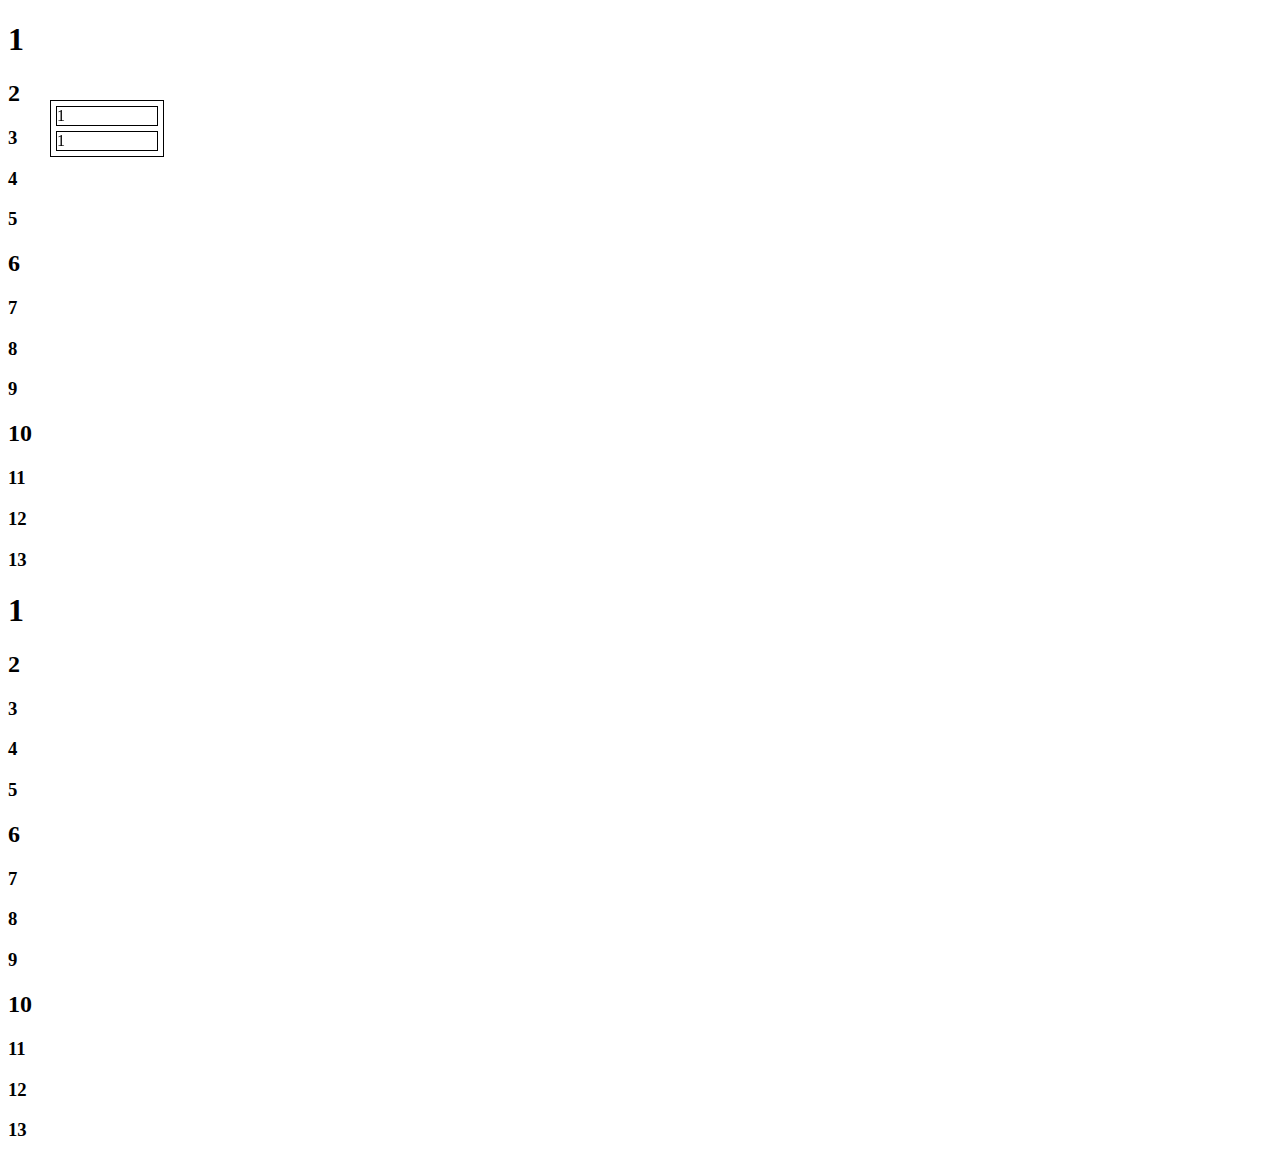
<file: myblog/static/myblog/html/test.html>
<!DOCTYPE html>
<html lang="en">

<head>
    <meta charset="UTF-8">
    <meta name="viewport" content="width=device-width, initial-scale=1.0">
    <meta http-equiv="X-UA-Compatible" content="ie=edge">
    <link rel="stylesheet" href="style.css">
    <title>Content</title>
</head>

<body>

    <h1>1</h1>
    <h2>2</h2>
    <h3>3</h3>
    <h3>4</h3>
    <h3>5</h3>
    <h2>6</h2>
    <h3>7</h3>
    <h3>8</h3>
    <h3>9</h3>
    <h2>10</h2>
    <h3>11</h3>
    <h3>12</h3>
    <h3>13</h3>
    <h1>1</h1>
    <h2>2</h2>
    <h3>3</h3>
    <h3>4</h3>
    <h3>5</h3>
    <h2>6</h2>
    <h3>7</h3>
    <h3>8</h3>
    <h3>9</h3>
    <h2>10</h2>
    <h3>11</h3>
    <h3>12</h3>
    <h3>13</h3>


    <script>
        function move(target) {

        }

        function set_width(parent, value) {
            let childs = parent.childNodes;
            for (let i in childs) {
                if (childs[i].localName == 'li') {
                    let childs_li = childs[i].childNodes;
                    for (let k in childs_li) {
                        if (childs_li[k].localName == 'span') {
                            childs_li[k].style.width = value + 'px';
                        }
                    }
                }
            }
        }

        function get_node(text) {
            let li = document.createElement('li');
            let span = document.createElement('span');

            span.className = 'cntent-title';
            span.innerText = text;

            //添加点击事件 点击隐藏或显示当前标签下的 ul标签
            span.onclick = function() {
                let ul = this.parentElement.getElementsByTagName('ul')[0];
                let spans = this.parentElement.parentElement;
                if (ul) {
                    if (ul.style.display == 'none') {
                        ul.style.display = 'block';
                        this.style.width = '-webkit-fill-available';
                        set_width(spans, this.offsetWidth);
                        this.style.width = '-webkit-fill-available';
                    } else {
                        ul.style.display = 'none';
                        set_width(spans, '100px');
                    }
                }
            }
            li.appendChild(span);

            return li;
        }

        function genContent(l_list) {
            let all_elements = document.body.childNodes;
            let node_list = [];
            let top_l = Infinity;
            let container = document.createElement('div');
            container.className = 'content-container';

            for (let i = 0; i < all_elements.length; i++) {
                let l = l_list.indexOf(all_elements[i].localName) + 1;
                if (l > 0) {
                    let text = all_elements[i].innerText;
                    let node = get_node(text);

                    if (top_l >= l) {
                        top_l = l - 1;
                        node_list[top_l] = container;
                    }

                    if (node_list[l + 1]) {
                        node_list[l + 1] = undefined;
                    }

                    if (!node_list[l]) {
                        let ul = document.createElement('ul');
                        ul.style.display = (l - 1 == top_l ? 'block' : 'none');
                        ul.appendChild(node);
                        node_list[l - 1].appendChild(ul);
                        node_list[l - 1] = ul;
                        node_list[l] = node;
                    } else {
                        node_list[l - 1].appendChild(node);
                        node_list[l] = node;
                    }
                }
            }
            console.log(container);
            document.body.appendChild(container);
            return container;
        }

        window.onload = function() {
            genContent(['h1', 'h2', 'h3', 'h4']);
        }
    </script>
</body>

</html>
</file>
<file: myblog/static/myblog/html/Test Markdown_files/style.css>
* {
    box-sizing: inherit;
    outline: 0;
    word-break: break-all;
}

p,
li {
    color: #222;
    font-family: -apple-system, SF UI Text, Arial, PingFang SC, Hiragino Sans GB, Microsoft YaHei, WenQuanYi Micro Hei, sans-serif, SimHei, SimSun;
}

body {
    padding: 0;
    margin: 0;
    display: flex;
    flex-direction: column;
}

.container {
    width: 750px;
    display: flex;
    align-self: center;
    flex-direction: column;
}

.container img {
    display: block;
    transition: all .15s linear;
    z-index: 100;
    max-width: 100%;
    height: auto;
    border: 0;
    cursor: zoom-in;
}

p {
    font-size: 16px;
    font-weight: 400;
    line-height: 26px;
    margin: 0 0 16px;
    text-align: justify;
}

code {
    padding: 2px 4px;
    color: #c7254e;
    border-radius: 4px;
    line-height: 1.7;
    font-weight: 400;
    background-color: #f6f6f6;
    border: none;
    font-size: 12px;
    white-space: pre-wrap;
    vertical-align: middle;
    font-family: Consolas, Inconsolata, Courier, monospace, "PingFang SC", "Microsoft YaHei", sans-serif !important;
}

.code {
    position: relative;
    display: flex;
    border: 1px solid #919191;
    background-color: #f8f8f8;
    border-radius: 4px;
    width: 90%;
    padding: 8px;
    margin: 20px;
    cursor: -webkit-grab;
}

.num-container {
    padding: 0;
    margin: 0;
}

.code-container {
    display: block;
    list-style-type: none;
    font-size: 14px;
    line-height: 22px;
    overflow-x: auto;
    padding: 0;
    margin: 0;
    font-family: Consolas, Inconsolata, Courier, monospace, "PingFang SC", "Microsoft YaHei", sans-serif !important;
}

.copy-btn {
    display: none;
    position: absolute;
    top: 8px;
    right: 10px;
    height: 22px;
    border: 1px solid black;
    border-radius: 4px;
    padding: 0 2px;
    cursor: pointer;
}

.copy-btn::before {
    content: attr(data-content);
}

.code-container li {
    display: flex;
    margin: 0;
    height: 22px;
    text-align: -webkit-match-parent;
    font-family: Consolas, Inconsolata, Courier, monospace, "PingFang SC", "Microsoft YaHei", sans-serif !important;
}

.line-numbers {
    display: flex;
    flex-shrink: 0;
    flex-grow: 0;
    justify-content: flex-end;
    font-size: 14px;
    width: 24px;
    height: 22px;
    border-right: 1px solid #919191;
    font-family: Consolas, Inconsolata, Courier, monospace, "PingFang SC", "Microsoft YaHei", sans-serif !important;
}

.line-num {
    text-align: right;
    padding-right: 8px;
    margin: 0;
    font-family: Consolas, Inconsolata, Courier, monospace, "PingFang SC", "Microsoft YaHei", sans-serif !important;
}

.line-num::before {
    content: attr(data-line-num);
    text-align: right;
    font-family: Consolas, Inconsolata, Courier, monospace, "PingFang SC", "Microsoft YaHei", sans-serif !important;
}

.highlight-code {
    display: flex;
    flex-shrink: 1;
    flex-grow: 1;
    justify-content: flex-start;
    height: 22px;
    margin-left: 8px;
    font-family: Consolas, Inconsolata, Courier, monospace, "PingFang SC", "Microsoft YaHei", sans-serif !important;
}

.code-line {
    white-space: nowrap;
    overflow: hidden;
    font-family: Consolas, Inconsolata, Courier, monospace, "PingFang SC", "Microsoft YaHei", sans-serif !important;
}

.code-line span {
    color: #222;
}

.highlighttable {
    width: 90%;
    border: 1px solid #919191;
    border-radius: 5px;
    background-color: #f8f8f8;
}

.code-line .hll {
    background-color: #ffffcc
}

.code-line .c {
    color: #408080;
    font-style: italic
}


/* Comment */

.code-line .err {
    border: 1px solid #FF0000
}


/* Error */

.code-line .k {
    color: #008000;
    font-weight: bold
}


/* Keyword */

.code-line .o {
    color: #666666
}


/* Operator */

.code-line .ch {
    color: #408080;
    font-style: italic
}


/* Comment.Hashbang */

.code-line .cm {
    color: #408080;
    font-style: italic
}


/* Comment.Multiline */

.code-line .cp {
    color: #BC7A00
}


/* Comment.Preproc */

.code-line .cpf {
    color: #408080;
    font-style: italic
}


/* Comment.PreprocFile */

.code-line .c1 {
    color: #408080;
    font-style: italic
}


/* Comment.Single */

.code-line .cs {
    color: #408080;
    font-style: italic
}


/* Comment.Special */

.code-line .gd {
    color: #A00000
}


/* Generic.Deleted */

.code-line .ge {
    font-style: italic
}


/* Generic.Emph */

.code-line .gr {
    color: #FF0000
}


/* Generic.Error */

.code-line .gh {
    color: #000080;
    font-weight: bold
}


/* Generic.Heading */

.code-line .gi {
    color: #00A000
}


/* Generic.Inserted */

.code-line .go {
    color: #888888
}


/* Generic.Output */

.code-line .gp {
    color: #000080;
    font-weight: bold
}


/* Generic.Prompt */

.code-line .gs {
    font-weight: bold
}


/* Generic.Strong */

.code-line .gu {
    color: #800080;
    font-weight: bold
}


/* Generic.Subheading */

.code-line .gt {
    color: #0044DD
}


/* Generic.Traceback */

.code-line .kc {
    color: #008000;
    font-weight: bold
}


/* Keyword.Constant */

.code-line .kd {
    color: #008000;
    font-weight: bold
}


/* Keyword.Declaration */

.code-line .kn {
    color: #008000;
    font-weight: bold
}


/* Keyword.Namespace */

.code-line .kp {
    color: #008000
}


/* Keyword.Pseudo */

.code-line .kr {
    color: #008000;
    font-weight: bold
}


/* Keyword.Reserved */

.code-line .kt {
    color: #B00040
}


/* Keyword.Type */

.code-line .m {
    color: #666666
}


/* Literal.Number */

.code-line .s {
    color: #BA2121
}


/* Literal.String */

.code-line .na {
    color: #7D9029
}


/* Name.Attribute */

.code-line .nb {
    color: #008000
}


/* Name.Builtin */

.code-line .nc {
    color: #0000FF;
    font-weight: bold
}


/* Name.Class */

.code-line .no {
    color: #880000
}


/* Name.Constant */

.code-line .nd {
    color: #AA22FF
}


/* Name.Decorator */

.code-line .ni {
    color: #999999;
    font-weight: bold
}


/* Name.Entity */

.code-line .ne {
    color: #D2413A;
    font-weight: bold
}


/* Name.Exception */

.code-line .nf {
    color: #0000FF
}


/* Name.Function */

.code-line .nl {
    color: #A0A000
}


/* Name.Label */

.code-line .nn {
    color: #0000FF;
    font-weight: bold
}


/* Name.Namespace */

.code-line .nt {
    color: #008000;
    font-weight: bold
}


/* Name.Tag */

.code-line .nv {
    color: #19177C
}


/* Name.Variable */

.code-line .ow {
    color: #AA22FF;
    font-weight: bold
}


/* Operator.Word */

.code-line .w {
    color: #bbbbbb
}


/* Text.Whitespace */

.code-line .mb {
    color: #666666
}


/* Literal.Number.Bin */

.code-line .mf {
    color: #666666
}


/* Literal.Number.Float */

.code-line .mh {
    color: #666666
}


/* Literal.Number.Hex */

.code-line .mi {
    color: #666666
}


/* Literal.Number.Integer */

.code-line .mo {
    color: #666666
}


/* Literal.Number.Oct */

.code-line .sa {
    color: #BA2121
}


/* Literal.String.Affix */

.code-line .sb {
    color: #BA2121
}


/* Literal.String.Backtick */

.code-line .sc {
    color: #BA2121
}


/* Literal.String.Char */

.code-line .dl {
    color: #BA2121
}


/* Literal.String.Delimiter */

.code-line .sd {
    color: #BA2121;
    font-style: italic
}


/* Literal.String.Doc */

.code-line .s2 {
    color: #BA2121
}


/* Literal.String.Double */

.code-line .se {
    color: #BB6622;
    font-weight: bold
}


/* Literal.String.Escape */

.code-line .sh {
    color: #BA2121
}


/* Literal.String.Heredoc */

.code-line .si {
    color: #BB6688;
    font-weight: bold
}


/* Literal.String.Interpol */

.code-line .sx {
    color: #008000
}


/* Literal.String.Other */

.code-line .sr {
    color: #BB6688
}


/* Literal.String.Regex */

.code-line .s1 {
    color: #BA2121
}


/* Literal.String.Single */

.code-line .ss {
    color: #19177C
}


/* Literal.String.Symbol */

.code-line .bp {
    color: #008000
}


/* Name.Builtin.Pseudo */

.code-line .fm {
    color: #0000FF
}


/* Name.Function.Magic */

.code-line .vc {
    color: #19177C
}


/* Name.Variable.Class */

.code-line .vg {
    color: #19177C
}


/* Name.Variable.Global */

.code-line .vi {
    color: #19177C
}


/* Name.Variable.Instance */

.code-line .vm {
    color: #19177C
}


/* Name.Variable.Magic */

.code-line .il {
    color: #666666
}


/* Literal.Number.Integer.Long */
</file>
<file: myblog/static/myblog/html/style.css>
ul,
ol,
li {
    list-style: inherit;
}

.content-container {
    position: fixed;
    top: 100px;
    left: 50px;
    border: 1px solid black;
    width: fit-content;
}

.content-container ul,
.content-container li {
    display: block;
    padding: 0;
    margin: 0;
}

.content-container ul {
    position: relative;
    list-style: none;
    margin-left: 30px;
    width: fit-content;
}

.content-container>ul {
    margin: 5px;
}

.content-container li {
    width: fit-content;
}

.content-container li span {
    display: block;
    width: 100px;
    margin: 5px 0;
    border: 1px solid black;
}
</file>
